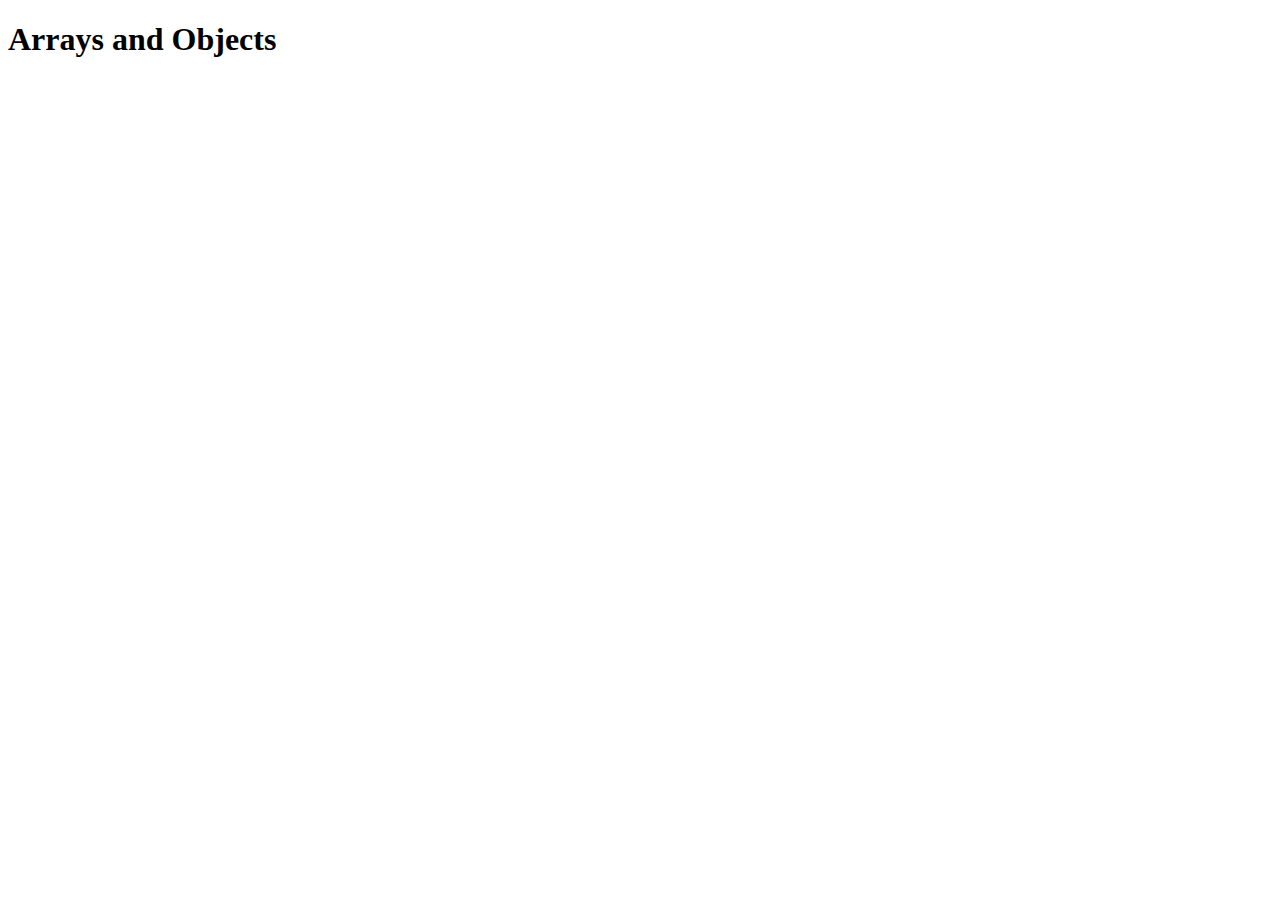
<file: thuc_hanh/02-arrays-and-objects/index.html>
<!DOCTYPE html>
<html lang="en">
  <head>
    <meta charset="UTF-8" />
    <meta http-equiv="X-UA-Compatible" content="IE=edge" />
    <meta name="viewport" content="width=device-width, initial-scale=1.0" />
    <title>Console</title>
  </head>
  <body>
    <h1>Arrays and Objects</h1>

    <script src="main.js"></script>
  </body>
</html>
</file>
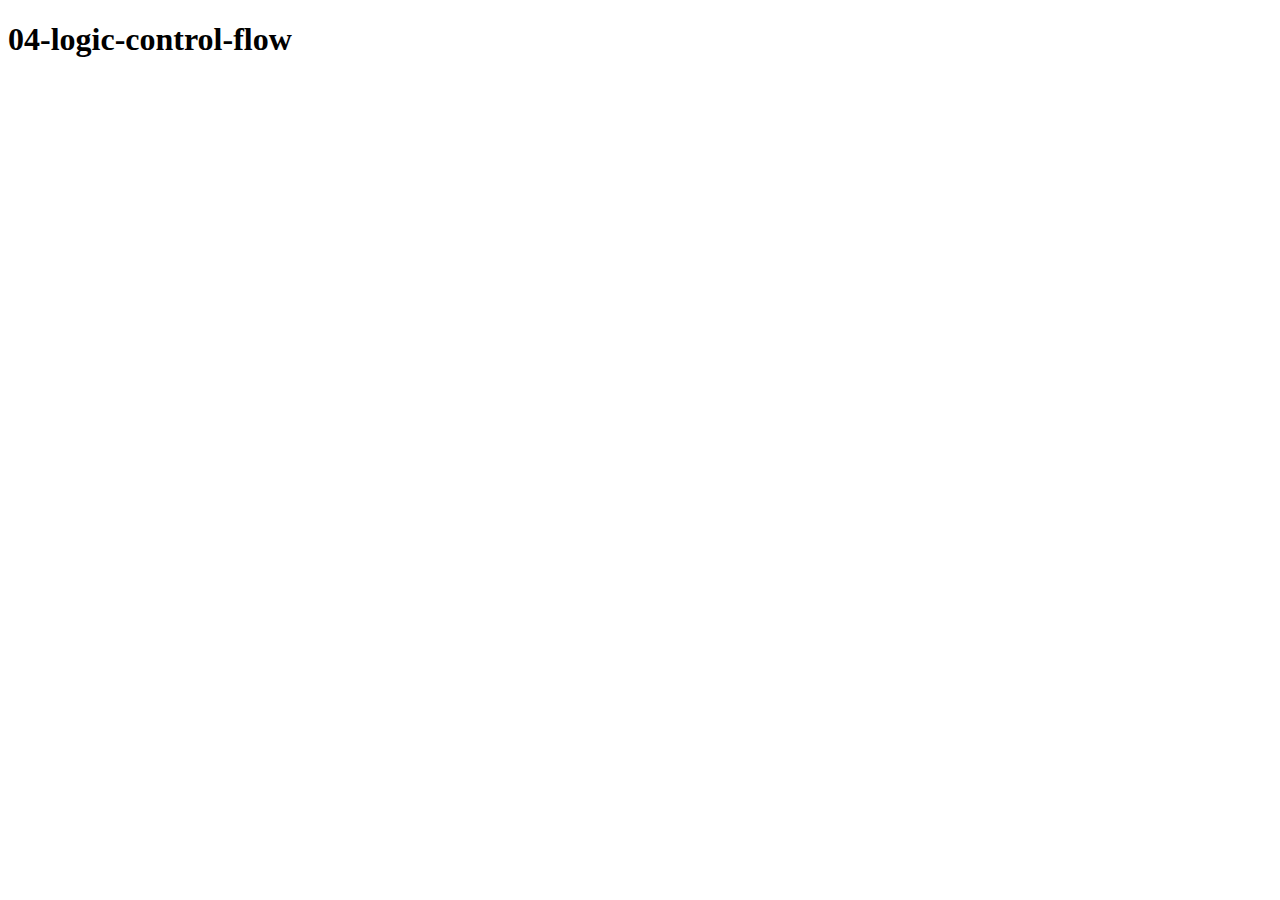
<file: thuc_hanh/04-logic-control-flow/index.html>
<!DOCTYPE html>
<html lang="en">
<head>
    <meta charset="UTF-8">
    <meta name="viewport" content="width=device-width, initial-scale=1.0">
    <title>Document</title>
</head>
<body>
    <h1>04-logic-control-flow</h1>
    <script src="main.js"></script>
</body>
</html>
</file>
